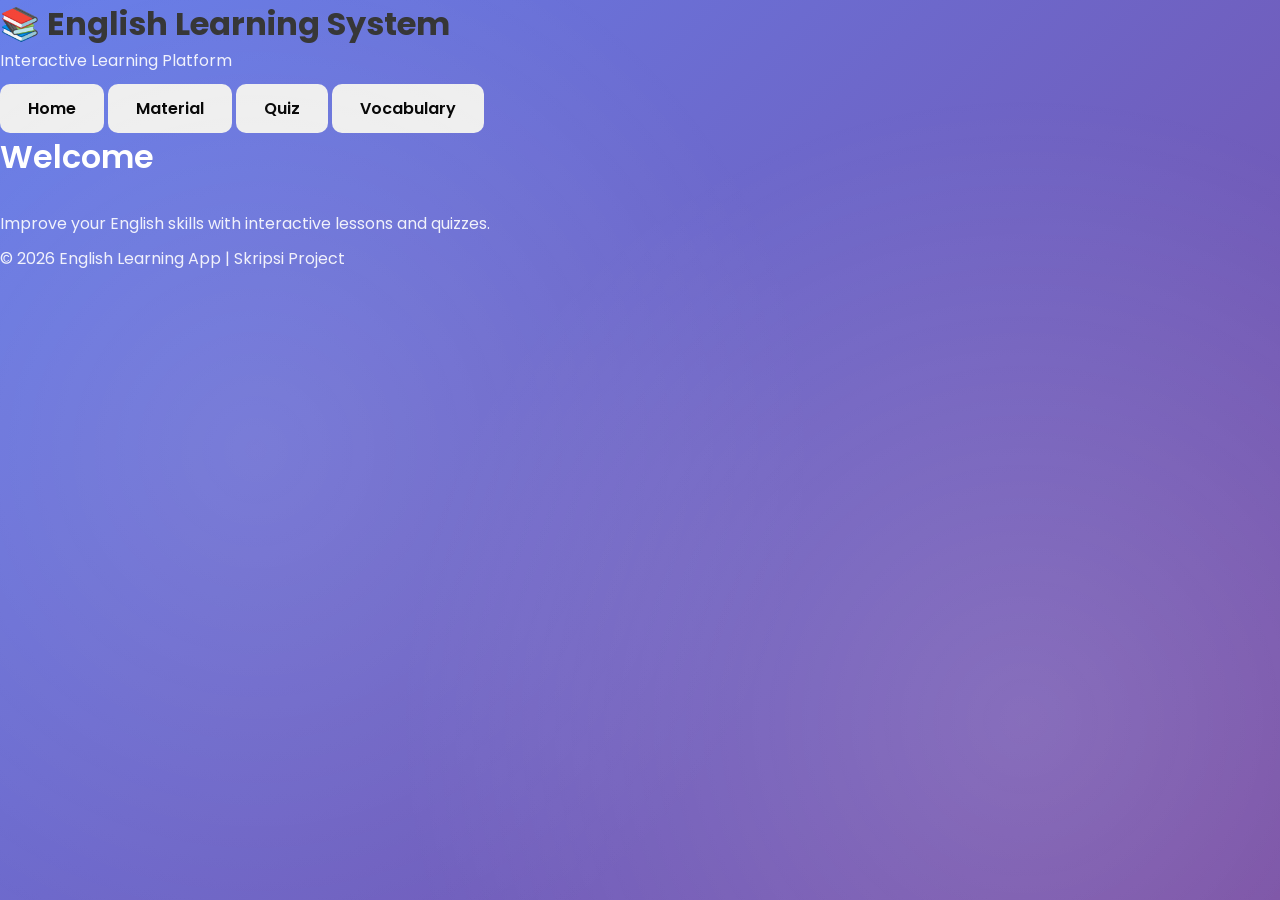
<file: pages/index.html>
<!DOCTYPE html>
<html lang="en">
<head>
    <meta charset="UTF-8">
    <title>English Learning App</title>
    <link rel="stylesheet" href="style.css">
</head>
<body>

<header>
    <h1>📚 English Learning System</h1>
    <p>Interactive Learning Platform</p>
</header>

<nav>
    <button onclick="showSection('home')">Home</button>
    <button onclick="showSection('material')">Material</button>
    <button onclick="showSection('quiz')">Quiz</button>
    <button onclick="showSection('vocab')">Vocabulary</button>
</nav>

<section id="home" class="content">
    <h2>Welcome</h2>
    <p>Improve your English skills with interactive lessons and quizzes.</p>
</section>

<section id="material" class="content hidden">
    <h2>Grammar Material</h2>
    <h3>Simple Present Tense</h3>
    <p>Formula: Subject + Verb 1 (+s/es)</p>
    <p>Example: She plays football.</p>

    <h3>Simple Past Tense</h3>
    <p>Formula: Subject + Verb 2</p>
    <p>Example: She played football.</p>
</section>

<section id="quiz" class="content hidden">
    <h2>Quiz Section</h2>
    <div id="question"></div>
    <div id="answers"></div>
    <button onclick="nextQuestion()">Next</button>
    <h3 id="score"></h3>
</section>

<section id="vocab" class="content hidden">
    <h2>Vocabulary</h2>
    <input type="text" id="wordInput" placeholder="Enter English word">
    <button onclick="translateWord()">Translate</button>
    <p id="translation"></p>
</section>

<footer>
    <p>© 2026 English Learning App | Skripsi Project</p>
</footer>

<script src="script.js"></script>
</body>
</html>
</file>
<file: pages/style.css>
@import url('https://fonts.googleapis.com/css2?family=Poppins:wght@300;400;500;600;700&display=swap');

* {
    margin: 0;
    padding: 0;
    box-sizing: border-box;
}

body {
    font-family: 'Poppins', sans-serif;
    background: linear-gradient(135deg, #667eea 0%, #764ba2 25%, #f093fb 50%, #4facfe 75%, #00f2fe 100%);
    background-size: 400% 400%;
    animation: gradientShift 15s ease infinite;
    min-height: 100vh;
    color: #333;
    display: flex;
    flex-direction: column;
    position: relative;
    overflow-x: hidden;
}

body::before {
    content: '';
    position: fixed;
    top: 0;
    left: 0;
    width: 100%;
    height: 100%;
    background: 
        radial-gradient(circle at 20% 50%, rgba(255, 255, 255, 0.1) 0%, transparent 50%),
        radial-gradient(circle at 80% 80%, rgba(255, 255, 255, 0.15) 0%, transparent 50%);
    pointer-events: none;
    z-index: 1;
}

@keyframes gradientShift {
    0% {
        background-position: 0% 50%;
    }
    50% {
        background-position: 100% 50%;
    }
    100% {
        background-position: 0% 50%;
    }
}

.container {
    width: 100%;
    max-width: 1000px;
    margin: 0 auto;
    padding: 0 20px;
    position: relative;
    z-index: 2;
}

.header {
    background: rgba(255, 255, 255, 0.1);
    backdrop-filter: blur(10px);
    padding: 30px 0;
    border-bottom: 1px solid rgba(255, 255, 255, 0.2);
    text-align: center;
}

.header h1 {
    font-size: 2.5rem;
    font-weight: 700;
    color: #ffffff;
    margin-bottom: 10px;
}

.header p {
    font-size: 1.1rem;
    color: rgba(255, 255, 255, 0.9);
}

/* Main Content */
.main-content {
    flex: 1;
    padding: 40px 0;
    position: relative;
    z-index: 2;
}

.content {
    animation: fadeIn 0.5s ease-in-out;
}

.content.hidden {
    display: none;
}

.hidden {
    display: none;
}

/* Headings */
h2 {
    font-size: 2rem;
    color: #fff;
    margin-bottom: 30px;
    font-weight: 600;
}

h3 {
    font-size: 1.3rem;
    color: #fff;
    margin-bottom: 15px;
    font-weight: 600;
}

p {
    color: rgba(255, 255, 255, 0.9);
    line-height: 1.6;
    margin-bottom: 10px;
}

strong {
    color: #fff;
}

/* Landing Page */
.landing-page {
    text-align: center;
}

.landing-subtitle {
    font-size: 1.2rem;
    margin-bottom: 50px;
    color: rgba(255, 255, 255, 0.9);
}

/* Choice Grid */
.choice-grid {
    display: grid;
    grid-template-columns: repeat(auto-fit, minmax(300px, 1fr));
    gap: 30px;
    margin-bottom: 50px;
}

.choice-card {
    background: rgba(11, 176, 222, 0.877);
    backdrop-filter: blur(10px);
    padding: 40px;
    border-radius: 20px;
    border: 2px solid rgba(51, 22, 177, 0.2);
    transition: all 0.4s cubic-bezier(0.175, 0.885, 0.32, 1.275);
    display: flex;
    flex-direction: column;
    align-items: center;
    text-align: center;
}

.choice-card:hover {
    transform: translateY(-15px) scale(1.02);
    background: rgba(255, 255, 255, 0.25);
    border-color: rgba(255, 255, 255, 0.4);
    box-shadow: 0 20px 50px rgba(0, 0, 0, 0.3);
}

.choice-icon {
    font-size: 2rem;
    margin-bottom: 20px;
    display: block;
}

.choice-card h3 {
    font-size: 1.8rem;
    margin-bottom: 15px;
    color: #fff;
}

.choice-card p {
    font-size: 1rem;
    margin-bottom: 30px;
    line-height: 1.6;
    color: rgba(255, 255, 255, 0.9);
}

.choice-btn {
    background: linear-gradient(135deg, #00c6ff, #0072ff);
    color: #fff;
    padding: 15px 40px;
    border: none;
    border-radius: 10px;
    font-size: 1.1rem;
    font-weight: 600;
    cursor: pointer;
    transition: all 0.3s ease;
    margin-top: auto;
    width: 100%;
    max-width: 250px;
}

.choice-btn:hover {
    transform: translateY(-3px);
    box-shadow: 0 10px 25px rgba(0, 114, 255, 0.4);
}

.choice-btn:active {
    transform: translateY(-1px);
}

.learn-card {
    border-left: 5px solid #00c6ff;
}

.learn-card:hover {
    border-left-color: #0072ff;
}

.quiz-card {
    border-left: 5px solid #cfa559;
}

.quiz-card:hover {
    border-left-color: #b7e905;
}


/* Material Cards */
.material-card {
    background: rgba(255, 255, 255, 0.15);
    backdrop-filter: blur(10px);
    padding: 25px;
    border-radius: 12px;
    border-left: 4px solid #00c6ff;
    margin-bottom: 20px;
    transition: all 0.3s ease;
}

.material-card:hover {
    background: rgba(255, 255, 255, 0.2);
    box-shadow: 0 5px 20px rgba(0, 0, 0, 0.2);
}

/* Numbers Section */
.numbers-container {
    display: flex;
    flex-wrap: wrap;
    gap: 15px;
    margin-top: 20px;
    justify-content: flex-start;
}

.numbers-column {
    display: flex;
    flex-wrap: wrap;
    gap: 10px;
    flex: 1 1 100%;
}

.numbers-column h4 {
    color: #00c6ff;
    width: 100%;
    margin-bottom: 10px;
    font-size: 1.1rem;
    font-weight: 600;
}

.number-item {
    padding: 8px 12px;
    color: rgba(0, 0, 0, 0.9);
    font-size: 0.9rem;
    line-height: 1.4;
    background: rgba(255, 255, 255, 0.08);
    border-radius: 8px;

    border: 1px solid rgba(255, 255, 255, 0.15);
    flex: 0 1 auto;
    white-space: nowrap;
}

.number-item:last-child {
    border-bottom: 1px solid rgba(255, 255, 255, 0.15);
}

.num {
    background: linear-gradient(135deg, #00c6ff, #0072ff);
    color: #fff;
    padding: 4px 10px;
    border-radius: 6px;
    font-weight: 600;
    margin-right: 8px;
    display: inline-block;
    min-width: 35px;
    text-align: center;
}

/* Quiz Section */
.quiz-container {
    background: rgba(255, 255, 255, 0.15);
    backdrop-filter: blur(10px);
    padding: 30px;
    border-radius: 15px;
    border: 1px solid rgba(255, 255, 255, 0.2);
}

.question-box {
    background: rgba(255, 255, 255, 0.1);
    padding: 25px;
    border-radius: 10px;
    margin-bottom: 25px;
    font-size: 1.2rem;
    color: #fff;
    font-weight: 500;
}

.answers-container {
    display: grid;
    grid-template-columns: repeat(auto-fit, minmax(150px, 1fr));
    gap: 12px;
    margin-bottom: 20px;
}

.answers-container button {
    padding: 15px;
    font-size: 1rem;
}

.answer-btn {
    background: linear-gradient(135deg, #667eea 0%, #764ba2 100%);
    color: #fff;
    border: none;
    padding: 15px 20px;
    border-radius: 8px;
    font-size: 1rem;
    font-weight: 600;
    cursor: pointer;
    transition: all 0.3s ease;
    width: 100%;
}

.answer-btn:hover:not(:disabled) {
    transform: translateY(-3px);
    box-shadow: 0 8px 20px rgba(102, 126, 234, 0.4);
}

.answer-btn:active:not(:disabled) {
    transform: translateY(-1px);
}

.answer-btn:disabled {
    opacity: 0.9;
}

.answer-btn.correct {
    background: linear-gradient(135deg, #11998e 0%, #38ef7d 100%) !important;
    box-shadow: 0 8px 20px rgba(17, 153, 142, 0.5);
}

.answer-btn.wrong {
    background: linear-gradient(135deg, #eb3349 0%, #f45c43 100%) !important;
    box-shadow: 0 8px 20px rgba(235, 51, 73, 0.5);
}

.quiz-controls {
    text-align: center;
    margin-bottom: 20px;
}

.score-display {
    background: rgba(102, 126, 234, 0.3);
    padding: 20px;
    border-radius: 10px;
    text-align: center;
    margin-top: 20px;
    font-size: 1.3rem;
}

/* Vocabulary Section */
.vocab-container {
    background: rgba(206, 42, 42, 0.15);
    backdrop-filter: blur(10px);
    padding: 30px;
    border-radius: 15px;
    border: 1px solid rgba(255, 255, 255, 0.2);
    max-width: 500px;
    margin: 0 auto;
}

.vocab-input {
    width: 100%;
    padding: 15px;
    border: none;
    border-radius: 10px;
    font-size: 1rem;
    margin-bottom: 15px;
    transition: all 0.3s ease;
}

.vocab-input:focus {
    outline: none;
    box-shadow: 0 0 0 3px rgba(0, 198, 255, 0.3);
}

.translation-result {
    background: rgba(255, 255, 255, 0.1);
    padding: 15px;
    border-radius: 10px;
    margin-top: 15px;
    font-size: 1.1rem;
    text-align: center;
    color: #fff;
    min-height: 25px;
}

/* Transliteration Section */
.translite-container {
    background: rgba(255, 255, 255, 0.15);
    backdrop-filter: blur(10px);
    padding: 40px;
    border-radius: 15px;
    border: 1px solid rgba(255, 255, 255, 0.2);
    max-width: 1000px;
    margin: 0 auto;
    display: grid;
    grid-template-columns: 1fr 1fr;
    gap: 40px;
}

.translite-section {
    display: flex;
    flex-direction: column;
}

.translite-section h3 {
    color: #00c6ff;
    margin-bottom: 25px;
    font-size: 1.3rem;
    text-align: center;
    padding-bottom: 15px;
    border-bottom: 2px solid rgba(0, 198, 255, 0.3);
}

.translite-box {
    margin-bottom: 25px;
}

.translite-box label {
    display: block;
    color: #fff;
    font-size: 1.1rem;
    font-weight: 600;
    margin-bottom: 10px;
}

.translite-input {
    width: 100%;
    padding: 15px;
    border: none;
    border-radius: 10px;
    font-size: 1rem;
    transition: all 0.3s ease;
}

.translite-input:focus {
    outline: none;
    box-shadow: 0 0 0 3px rgba(138, 43, 226, 0.3);
}

.word-info {
    color: rgba(255, 255, 255, 0.7);
    font-size: 0.9rem;
    margin-top: 8px;
    font-style: italic;
}

.translite-result-box {
    background: rgba(138, 43, 226, 0.2);
    padding: 25px;
    border-radius: 12px;
    border-left: 4px solid #8a2be2;
}

.translite-result-box label {
    display: block;
    color: #fff;
    font-size: 1.1rem;
    font-weight: 600;
    margin-bottom: 15px;
}

.translite-result {
    background: rgba(255, 255, 255, 0.1);
    padding: 20px;
    border-radius: 8px;
    color: #fff;
    font-size: 1.2rem;
    text-align: center;
    min-height: 50px;
    display: flex;
    align-items: center;
    justify-content: center;
    font-weight: 500;
    letter-spacing: 1px;
}

.translite-result:empty:before {
    content: "Type an English word to see the transliteration...";
    color: rgba(255, 255, 255, 0.5);
    font-size: 1rem;
}

.translite-card {
    border-left: 5px solid #8a2be2;
}

.translite-card:hover {
    border-left-color: #c041ff;
}

/* Buttons */
button {
    padding: 12px 28px;
    border: none;
    border-radius: 10px;
    font-size: 1rem;
    font-weight: 600;
    cursor: pointer;
    transition: all 0.3s ease;
    font-family: 'Poppins', sans-serif;
}

.btn-primary {
    background: linear-gradient(135deg, #00c6ff, #0072ff);
    color: #fff;
    width: 100%;
}

.btn-primary:hover {
    transform: translateY(-2px);
    box-shadow: 0 8px 20px rgba(0, 114, 255, 0.4);
}

.btn-primary:active {
    transform: translateY(0);
}

.back-button-container {
    text-align: center;
    margin-top: 50px;
    padding-top: 30px;
    border-top: 1px solid rgba(255, 255, 255, 0.2);
}

.btn-back {
    background: rgba(255, 255, 255, 0.15);
    color: #fff;
    padding: 12px 30px;
    border: 1px solid rgba(255, 255, 255, 0.3);
    border-radius: 10px;
    font-size: 0.95rem;
    font-weight: 600;
    cursor: pointer;
    transition: all 0.3s ease;
    display: inline-block;
}

.btn-back:hover {
    background: rgba(255, 255, 255, 0.25);
    border-color: rgba(255, 255, 255, 0.5);
    transform: translateY(-2px);
    box-shadow: 0 8px 20px rgba(0, 0, 0, 0.2);
}

.btn-back:active {
    transform: translateY(0);
}

/* Footer */
.footer {
    background: rgba(255, 255, 255, 0.1);
    backdrop-filter: blur(10px);
    padding: 20px 0;
    text-align: center;
    border-top: 1px solid rgba(255, 255, 255, 0.2);
    color: rgba(255, 255, 255, 0.8);
    margin-top: 40px;
}

/* Quiz Animations */
@keyframes fadeIn {
    from {
        opacity: 0;
        transform: translateY(20px);
    }
    to {
        opacity: 1;
        transform: translateY(0);
    }
}

/* Question slide-in animation */
@keyframes slideInRight {
    from {
        opacity: 0;
        transform: translateX(50px);
    }
    to {
        opacity: 1;
        transform: translateX(0);
    }
}

/* Answer buttons staggered entrance */
@keyframes fadeInUp {
    from {
        opacity: 0;
        transform: translateY(20px) scale(0.9);
    }
    to {
        opacity: 1;
        transform: translateY(0) scale(1);
    }
}

/* Correct answer pulse/bounce animation */
@keyframes correctPulse {
    0% {
        transform: scale(1);
    }
    30% {
        transform: scale(1.15);
    }
    50% {
        transform: scale(1.1);
    }
    70% {
        transform: scale(1.15);
    }
    100% {
        transform: scale(1);
    }
}

/* Wrong answer shake animation */
@keyframes shakeWrong {
    0%, 100% {
        transform: translateX(0);
    }
    10%, 30%, 50%, 70%, 90% {
        transform: translateX(-8px);
    }
    20%, 40%, 60%, 80% {
        transform: translateX(8px);
    }
}

/* Score reveal animation */
@keyframes scoreReveal {
    0% {
        opacity: 0;
        transform: scale(0.5);
    }
    50% {
        transform: scale(1.1);
    }
    100% {
        opacity: 1;
        transform: scale(1);
    }
}

/* Quiz container entrance */
@keyframes quizEntrance {
    from {
        opacity: 0;
        transform: translateY(30px);
    }
    to {
        opacity: 1;
        transform: translateY(0);
    }
}

/* Question animation class */
.question-box.animate {
    animation: slideInRight 0.5s ease-out forwards;
}

/* Answer button animation classes */
.answer-btn.animate {
    animation: fadeInUp 0.4s ease-out forwards;
    opacity: 0;
}

.answer-btn.animate-delay-1 {
    animation-delay: 0.1s;
}

.answer-btn.animate-delay-2 {
    animation-delay: 0.2s;
}

.answer-btn.animate-delay-3 {
    animation-delay: 0.3s;
}

.answer-btn.animate-delay-4 {
    animation-delay: 0.4s;
}

.answer-btn.correct.animate {
    animation: correctPulse 0.6s ease-out forwards;
    opacity: 1 !important;
}

/* Wrong answer animation */
.answer-btn.wrong.animate {
    animation: shakeWrong 0.5s ease-out forwards;
    opacity: 1 !important;
}

/* Score animation */
.score-display.animate {
    animation: scoreReveal 0.8s ease-out forwards;
}

/* Quiz container animation */
.quiz-container.animate {
    animation: quizEntrance 0.6s ease-out forwards;
}

/* Responsive Design */
@media (max-width: 768px) {
    .header h1 {
        font-size: 1.8rem;
    }

    .header p {
        font-size: 0.95rem;
    }

    h2 {
        font-size: 1.5rem;
    }

    .feature-grid {
        grid-template-columns: 1fr;
    }

    .answers-container {
        grid-template-columns: 1fr;
    }

    .quiz-container {
        padding: 20px;
    }

    .translite-container {
        grid-template-columns: 1fr;
        gap: 30px;
        padding: 25px;
    }

    .main-content {
        padding: 20px 0;
    }
}

@media (max-width: 480px) {
    .header h1 {
        font-size: 1.5rem;
    }

    h2 {
        font-size: 1.2rem;
    }

    .question-box {
        font-size: 1rem;
    }
}

.color-card {
    border-left: 5px solid #47f1be;
}

.color-card:hover {
    border-left-color: #509f26;
}

.color-grid {
    display: grid;
    grid-template-columns: repeat(auto-fit, minmax(220px, 1fr));
    gap: 14px;
    margin: 18px 0 28px;
}

.color-item {
    background: rgba(255, 255, 255, 0.15);
    border: 1px solid rgba(255, 255, 255, 0.2);
    border-radius: 12px;
    padding: 12px;
    display: flex;
    align-items: center;
    gap: 12px;
}

.color-swatch {
    width: 34px;
    height: 34px;
    border-radius: 50%;
    border: 2px solid rgba(255, 255, 255, 0.7);
    flex: 0 0 34px;
}

.color-text {
    display: flex;
    flex-direction: column;
    line-height: 1.3;
}

.color-text span {
    color: rgba(255, 255, 255, 0.8);
    font-size: 0.95rem;
}

.numbers-card {
    border-left: 5px solid #47f1be;
}

.numbers-card:hover {
    border-left-color: #0da889;
}

.color-red { background: #e63946; }
.color-blue { background: #3a86ff; }
.color-green { background: #2a9d8f; }
.color-yellow { background: #ffbe0b; }
.color-orange { background: #fb8500; }
.color-purple { background: #8338ec; }
.color-pink { background: #ff70a6; }
.color-black { background: #111111; }
.color-white { background: #ffffff; }
.color-brown { background: #8d5524; }

.color-quiz {
    margin-top: 12px;
}
</file>
